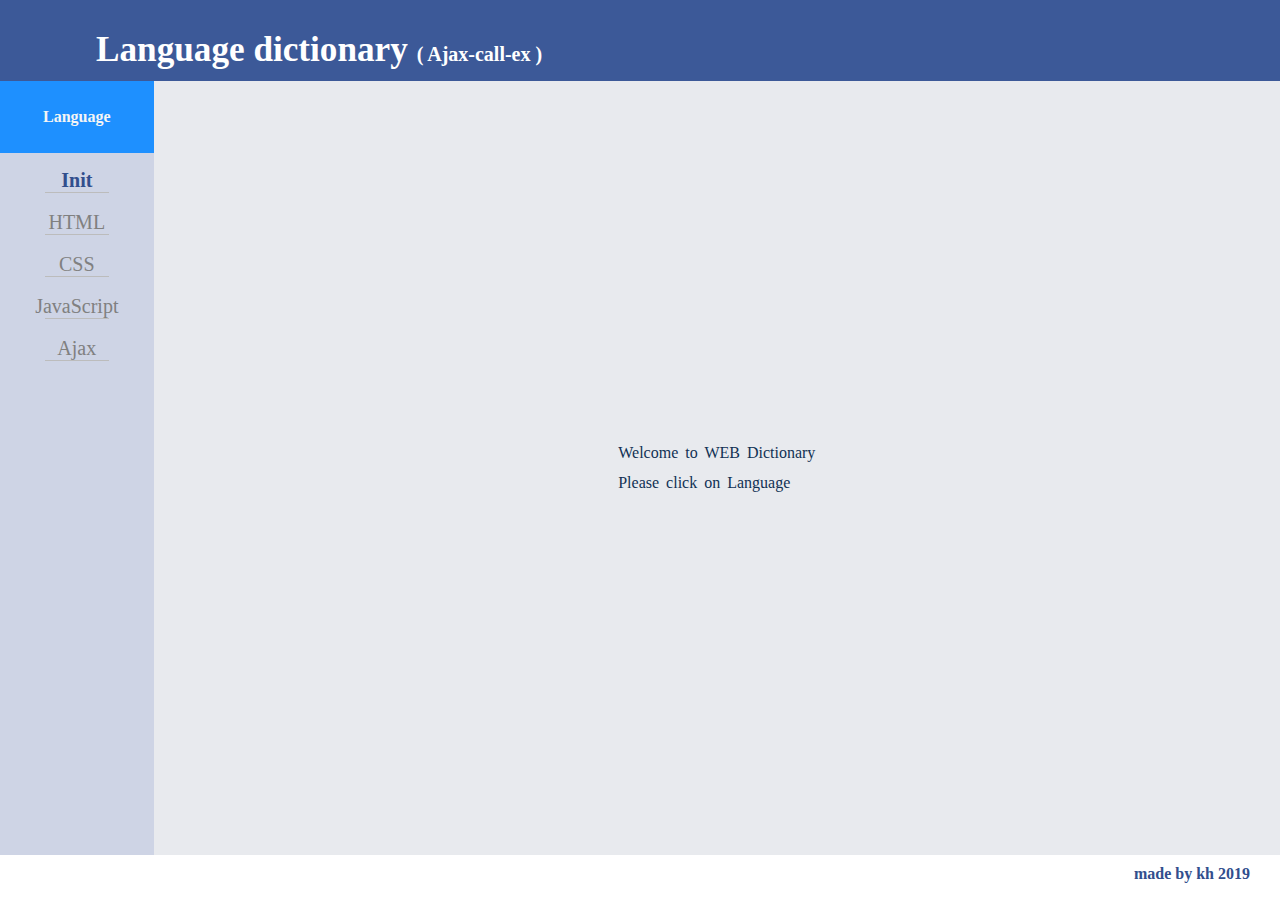
<file: index.html>
<!DOCTYPE html>
<html lang="en">
  <head>
    <meta charset="UTF-8" />
    <meta name="viewport" content="width=device-width, initial-scale=1.0" />
    <meta http-equiv="X-UA-Compatible" content="ie=edge" />
    <link rel="stylesheet" href="./style.css" />
    <link
    rel="stylesheet"
    href="https://use.fontawesome.com/releases/v5.8.2/css/all.css"
    integrity="sha384-oS3vJWv+0UjzBfQzYUhtDYW+Pj2yciDJxpsK1OYPAYjqT085Qq/1cq5FLXAZQ7Ay"
    crossorigin="anonymous"
  />
    <title>Ajax-test-ex</title>
  </head>
  <body>
    <div class="world">
      <header class="top-con">
        <div class="top-div">
          <p>
            Language dictionary
            <span style="font-size: 20px; font-weight: bold;">
              ( Ajax-call-ex )</span
            >
          </p>
        </div>
      </header>
      <div class="center-area">
        <section>
          <div class="section-title">Language</div>
          <div class="list">
            <ol>
              <li class="li-class add-class">Init</li>
              <li class="li-class">HTML</li>
              <li class="li-class">CSS</li>
              <li class="li-class">JavaScript</li>
              <li class="li-class">Ajax</li>
            </ol>
          </div>
        </section>
        <div class="text-area">
          <span
            >Welcome to WEB Dictionary <br />
            Please click on Language</span
          >
        </div>
      </div>
      <footer class="bot-con">
        <p style="margin-top: 10px">made by kh 2019</p>
        <p><a href="https://kyounghwan01.github.io/lala/"><i class="fab fa-blogger"></i></a></p>
        <p><a href="https://github.com/Kyounghwan01"><i class="fab fa-github"></i></a></p>
      </footer>
    </div>
    <script src="./app.js"></script>
  </body>
</html>
</file>
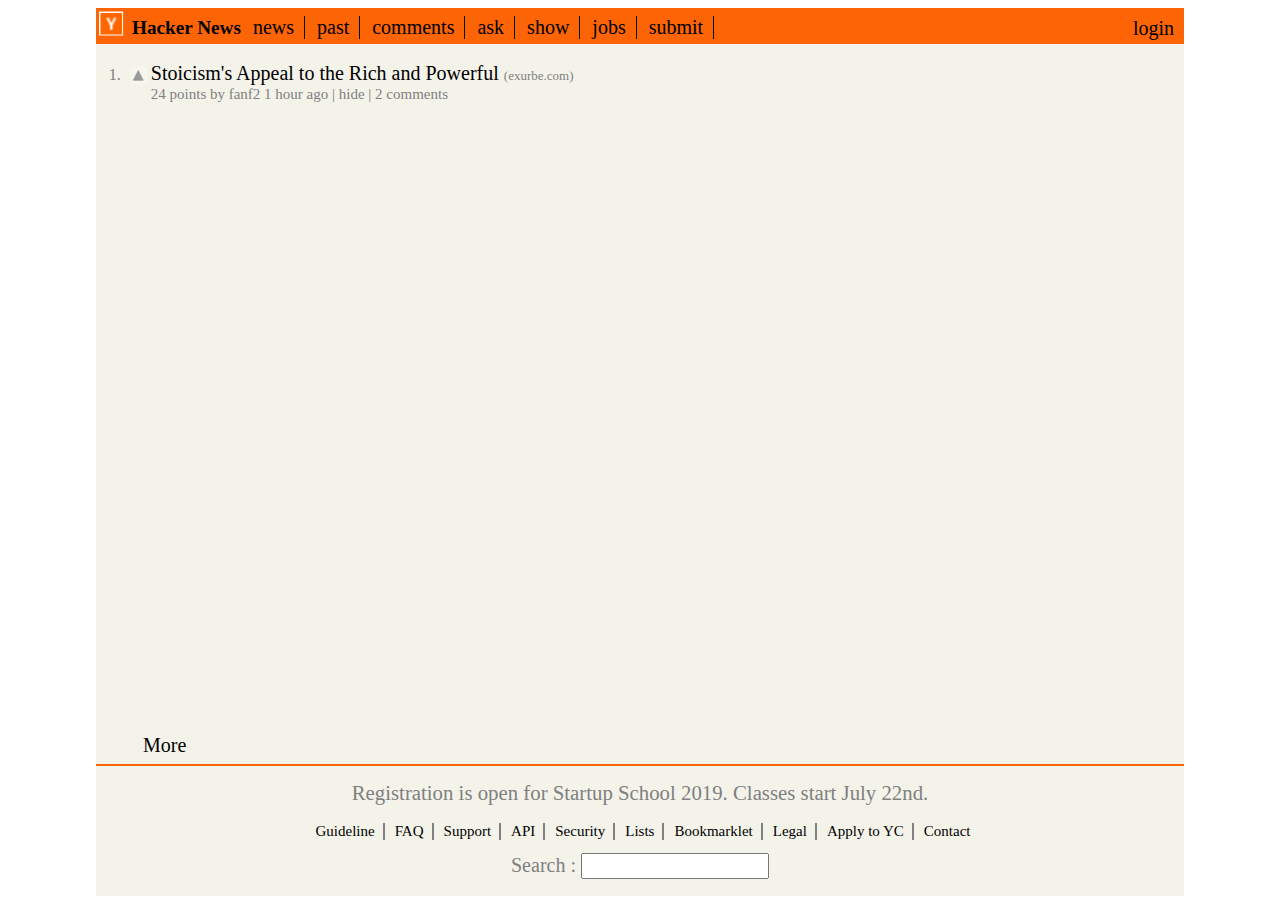
<file: heakerNews/index.html>
<!DOCTYPE html>
<html>
  <head>
    <meta charset="utf-8" />
    <title>HeakerNews clone Example</title>
    <link rel="stylesheet" href="./style.css" />
    <div style="margin: auto;">
      <!-- <img src="../assets/heaker.png" style="width: 1000px; " alt="" /> -->
    </div>
  </head>
  <body>
    <div class="world">
      <div class="header">
          <img class="logo" src="./img/y.png" alt="logo" />
          <ul class="head-title">
            <li><a href="#" class="title">Hacker News</a></li>
            <li class="head-select"><a href="#">news</a></li>
            <li class="head-select"><a href="#">past</a></li>
            <li class="head-select"><a href="#">comments</a></li>
            <li class="head-select"><a href="#">ask</a></li>
            <li class="head-select"><a href="#">show</a></li>
            <li class="head-select"><a href="#">jobs</a></li>
            <li class="head-select"><a href="#">submit</a></li>
            <li
              style="float: right;padding-right: 10px;font-size: 20px; line-height: 4.5vh;"
            >
              <a href="#">login</a>
            </li>
          </ul>
      </div>
      <div class="body-container">
        <ol>
          <li style="padding-top:2vh">
            <img
              class="tri"
              src="./img/triangle.png"
              alt="tri"
              style="width: 17px;vertical-align: sub;"
            />
            <span class="main-title">Stoicism's Appeal to the Rich and Powerful <span style="color: gray; font-size: 13px;">(exurbe.com)</span></span><br>
            <span class="sub-title"
              >24 points by fanf2 1 hour ago | hide | 2 comments</span
            >
          </li>
        </ol>
      </div>
      <div class="line">
        <div style="position: relative; top:-30px;left:47px;">
          <span style="font-size:20px;">More</span>
        </div>
      </div>
      <div class="footer">
        <p class="footer-p"><a href="https://www.startupschool.org/">Registration is open for Startup School 2019. Classes start July 22nd.</a></p>
        <ul>
          <li class="footer-li"><a href="#">Guideline</a></li>
          <li class="footer-li"><a href="#">FAQ</a></li>
          <li class="footer-li"><a href="#">Support</a></li>
          <li class="footer-li"><a href="#">API</a></li>
          <li class="footer-li"><a href="#">Security</a></li>
          <li class="footer-li"><a href="#">Lists</a></li>
          <li class="footer-li"><a href="#">Bookmarklet</a></li>
          <li class="footer-li"><a href="#">Legal</a></li>
          <li class="footer-li"><a href="#">Apply to YC</a></li>
          <li style="font-size: 15px;padding-left: 6px; color: gray;">
            <a href="#">Contact</a>
          </li>
        </ul>
        <div class="footer-search">
          <span class="footer-search-text">Search : </span>
          <input type="text" class="footer-search-input" />
        </div>
      </div>
    </div>
    <script src="./app.js"></script>
  </body>
</html>
</file>
<file: style.css>
body{
  margin: 0;
  padding: 0;
}
.world{
  display: flex;
  flex-direction: column;
  justify-content: space-between;
  width: 100vw;
  height: 100vh;
  background-color: #fff000;
}
.top-con{
  width: 100vw;
  height: 9vh;
  margin: 0 auto;
  background-color: rgb(60,89,152);
}
.top-div{
  width: 85vw;
  height: 9vh;
  margin: 0 auto;
}
.top-div p{
  margin: 0;
  line-height: 11vh;
  color: white;
  font-weight: bold;
  font-size: 2.2em;
}
.center-area{
  display: flex;
  width: 100vw;
  height: 86vh;
  background-color: rgb(232,234,238);
}
section{
  background-color: rgb(206,212,229);
  width: 12vw;
}
.section-title{
 width: 12vw; 
 height: 8vh;
 line-height: 8vh;
 text-align: center;
 font-weight: bold;
 color: whitesmoke;
 background-color: dodgerblue;
}
.list ol{
  padding: 0;
  list-style:none;
}
.li-class{
  text-align: center;
  margin-top: 10px;
  font-size: 20px;
  color: grey;
  cursor: pointer;
}
.li-class::after{
  content: "";
  display: block;
  width: 5vw;
  text-align: center;
  border-bottom: 1px solid #bcbcbc;
  margin-left: 3.5vw;
  margin-bottom: 2vh;
}
.li-class:hover{
  color: dodgerblue;
}
.text-area{
  display: flex;
  flex-direction: column;
  justify-content: center;
  align-items: center;
  width: 88vw;
  margin: 2rem;
}
.text-area span{
  word-spacing: 3px;
  line-height: 30px;
  color: rgb(16,49,84);
}

.bot-con{
  width: 100vw;
  height: 5vh;
  background-color: white;
  overflow: hidden;
}
.bot-con p{
  color: rgb(49,78,141);
  font-weight: bold;
  float: right;
  margin: 5px 30px 0 0;
}

.add-class{
  font-weight: bold;
  color: rgb(49,78,141);
}

i {
  font-size: 30px;
}
</file>
<file: heakerNews/style.css>
body{
  margin-bottom: 10px;
}
.header {
  background: rgb(252, 100, 6);
  width: 85vw;
  height: 4vh;
  margin: 0 auto;
}
.logo {
  width: 25px;
  margin: 3px;
  float: left;
}
.title {
  font-weight: bold;
  font-size: 1.2rem;
  padding-left: 5px;
  line-height: 4.5vh;
}
.head-title {
  padding: 0px;
  margin: 0px;
}
.head-title li {
  list-style: none;
  display: inline-block;
}
.head-select {
  border-right: 1px solid black;
  padding-right: 10px;
  padding-left: 8px;
  font-size: 20px;
}
.head-title li a {
  text-decoration: none;
  color: black;
}
.body-container {
  background: rgb(244, 243, 234);
  width: 85vw;
  height: 80vh;
  margin: 0 auto;
}
.body-container ol {
  margin: 0px;
  padding-left: 1.8rem; 
  color:gray;
}
.main-title{
  color: black;
  font-size: 20px;
}
.sub-title{
  margin-left: 21px;
  color: grey;
  font-size: 15px;
}
.line {
  width: 85vw;
  height: 2px;
  background: rgb(252, 100, 6);
  margin: auto;
}
.footer {
  background: rgb(244, 243, 234);
  width: 85vw;
  height: 130px;
  margin: 0 auto;
  text-align: center;
}
.footer ul{
  margin: 5px 0 0 0;
  padding: 0;
  height: 10px;
}
.footer ul li {
  display: inline-block;
}
.footer ul li a {
  text-decoration: none;
  color: black;
}
.footer-li {
  border-right: 2px solid gray;
  padding-right: 8px;
  padding-left: 6px;
  font-size: 15px;
}
.footer-search {
  font-size: 20px;
  color: gray;
}
.footer-search-text {
  position: relative;
  bottom: -22px;
}
.footer-search-input {
  width: 180px;
  height: 20px;
  position: relative;
  bottom: -20px;
}
ol li {
  padding: 5px;
}
.footer-p{
  margin: 0 0 0 0;
  padding: 15px 0 12px 0;
  font-size: 1.3rem;
  color: grey;
  text-align: center;
}
.footer-p a:link { color: gray; text-decoration: none;}
.footer-p a:visited { color: gray; text-decoration: none;}
</file>
